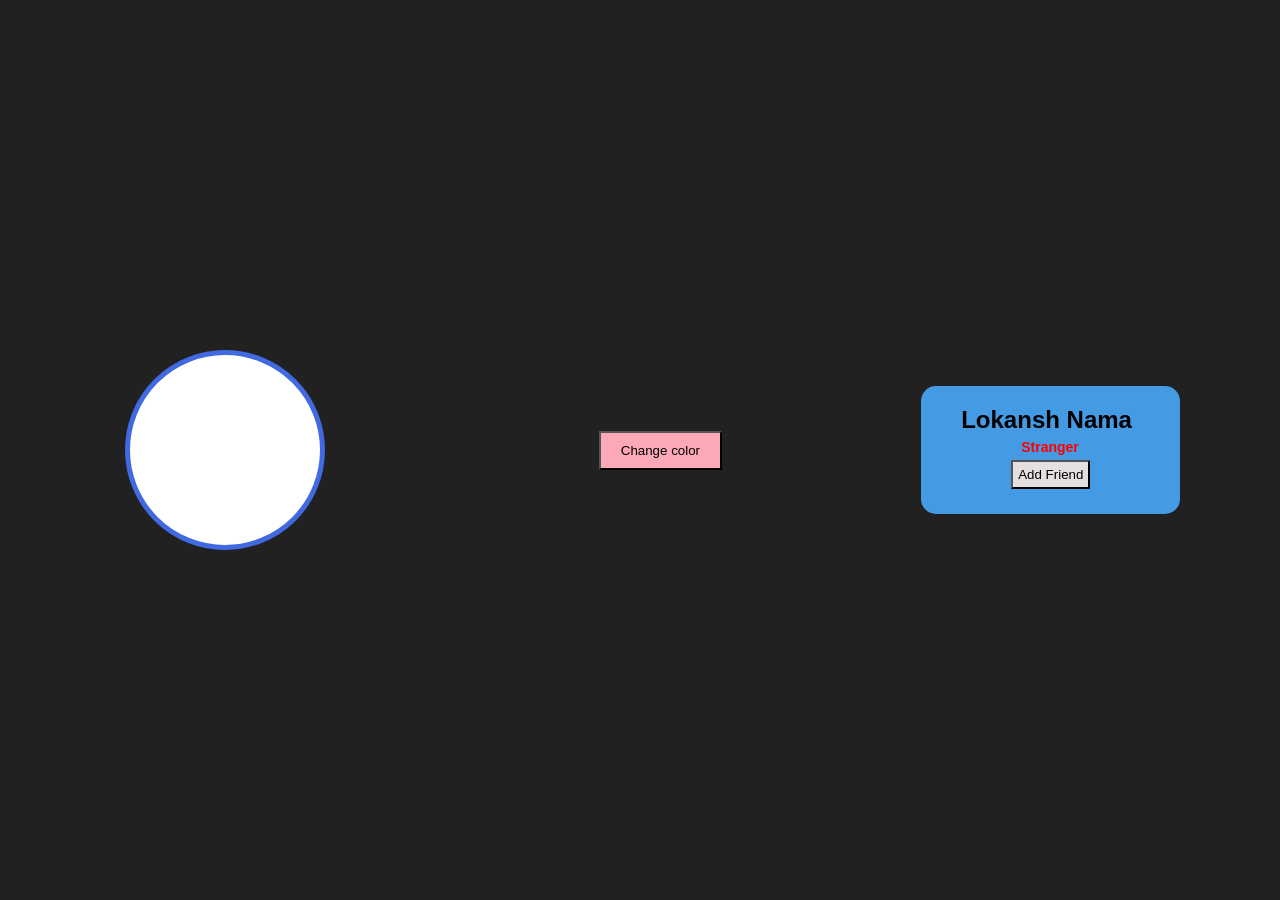
<file: DOM_Practises/Sh-prac/index.html>
<!DOCTYPE html>
<html lang="en">
<head>
    <meta charset="UTF-8">
    <meta name="viewport" content="width=device-width, initial-scale=1.0">
    <title>Document</title>
    <link rel="stylesheet" href="style.css">
</head>
<body>
    <div class="box">
    </div>
    <button>Change color</button>

    <div id="card">
        <h2>Lokansh Nama</h2>
        <h5>Stranger</h5>
        <button>Add Friend</button>
    </div>
 
    <script src="script.js"></script>
</body>
</html>
</file>
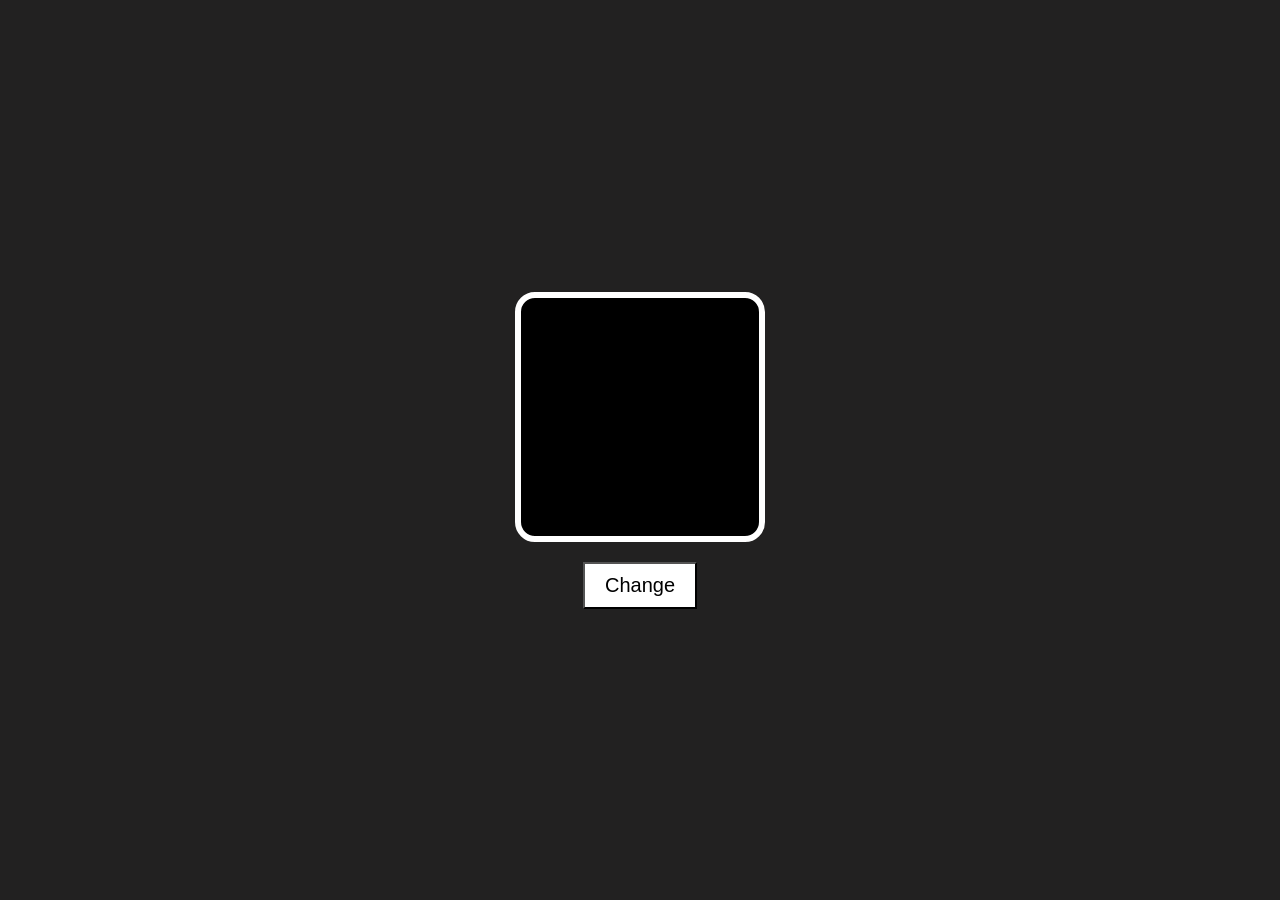
<file: DOM_Practises/Sh-prac2/index.html>
<!DOCTYPE html>
<html lang="en">
<head>
    <meta charset="UTF-8">
    <meta name="viewport" content="width=device-width, initial-scale=1.0">
    <title>Document</title>
    <link rel="stylesheet" href="style.css">
</head>
<body>
    <div id="card">
    </div>
    <button>Change</button>
 
    <script src="script.js"></script>
</body>
</html>
</file>
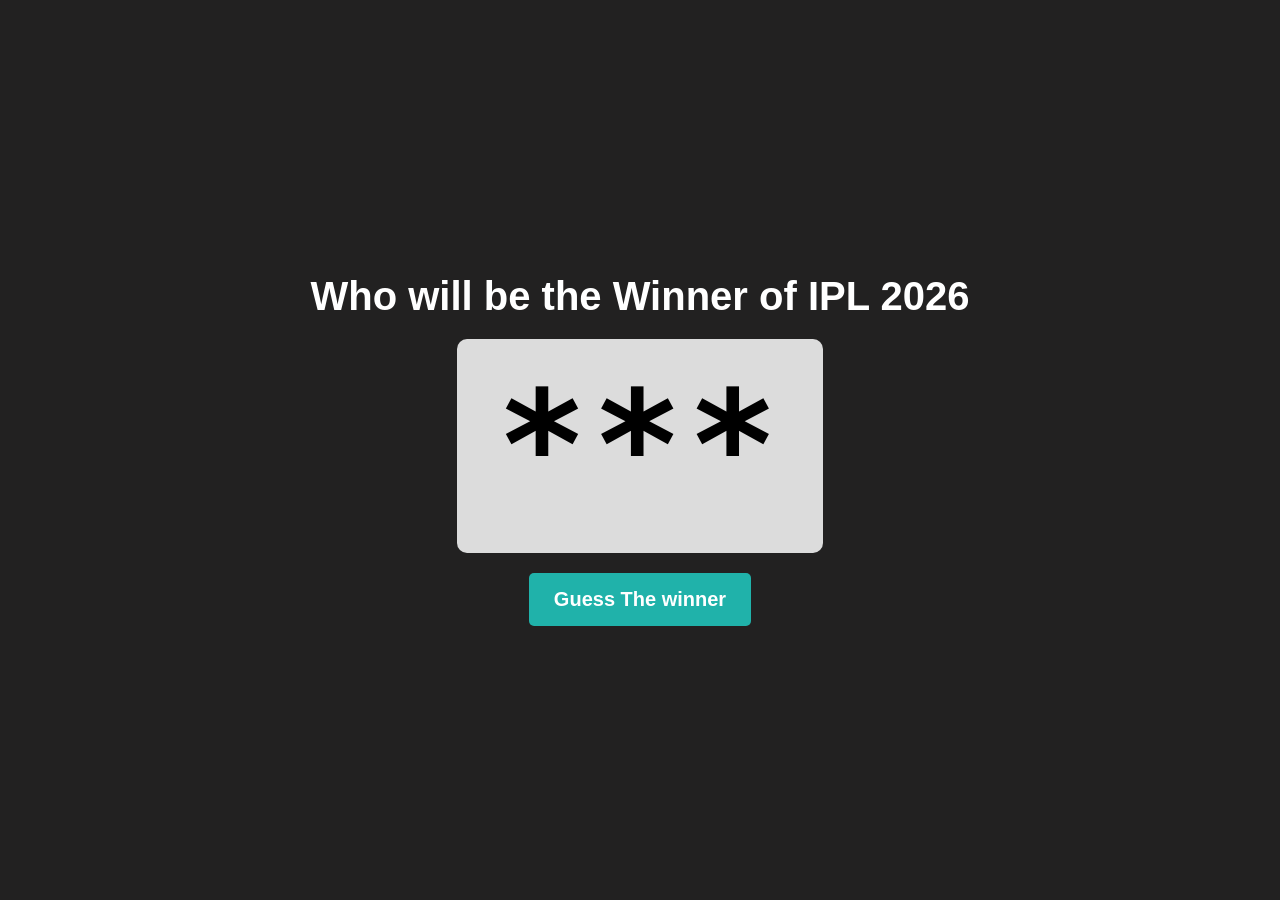
<file: DOM_Practises/Sh-prac3/index.html>
<!DOCTYPE html>
<html lang="en">
<head>
    <meta charset="UTF-8">
    <meta name="viewport" content="width=device-width, initial-scale=1.0">
    <title>Document</title>
    <link rel="stylesheet" href="style.css">
</head>
<body>
    <h5>Who will be the Winner of IPL 2026</h5>
    <h1>***</h1>
   <button>Guess The winner</button>
    <script src="script.js"></script>
</body>
</html>
</file>
<file: DOM_Practises/Sh-prac/style.css>
*{
    margin: 0;
    padding: 0;
    box-sizing: border-box;
    font-family: sans-serif;
    background-color: #222121;
}
html,body{
    width: 100%;
    height: 100vh;
    display: flex;
    align-items: center;
    justify-content:space-around ;
}
.box{
    width: 200px;
    height: 200px;
    margin: 25px 25px;
    padding: 20px 40px;
    background-color: #fff;
    border: 5px solid royalblue;
    font-size: 20px;
    border-radius: 50%;
    
}
button{
 color: #000;
 margin-left: 50px;
 padding: 10px 20px;
 background-color: rgb(252, 168, 182);
}

#card{
    background-color: rgba(71, 166, 244, 0.927);
    padding: 20px 40px;
    border-radius: 15px;
}
h2{
    background: transparent;
}
h5{
    color: red;
    margin-top: 5px;
    margin-left: 60px;
    font-size: 14px;
    font-weight: 600;
    background: transparent;
}
#card button{
    padding: 5px 5px;
    margin: 5px 50px ;
    background-color: rgb(229, 223, 223);
    color: #000;
    font-weight: 300;
}
</file>
<file: DOM_Practises/Sh-prac2/style.css>
*{
    margin: 0;
    padding: 0;
    box-sizing: border-box;
    font-family: sans-serif;
    background-color: #222121;
}
html,body{
    width: 100%;
    height: 100%;
    /* background: #000; */
    display: flex;
    align-items: center;
    justify-content: center;
    gap: 20px;
    flex-direction: column;
}
#card{
    width: 250px;
    height: 250px;
    background-color: rgb(0, 0, 0);
    border-radius: 20px;
    border: 6px solid #fff;
}
button{
    padding: 10px 20px;
    font-size: 20px;
    background: #fff;
}
button:active{
    scale: 0.95;
}
</file>
<file: DOM_Practises/Sh-prac3/style.css>
*{
    margin: 0;
    padding: 0;
    box-sizing: border-box;
    font-family: sans-serif;   
}
html,body{
    width: 100%;
    height: 100%;
    background-color: #222121;
    display: flex;
    align-items: center;
    justify-content: center;
    gap: 20px;
    text-align: center;
    flex-direction: column;
}
h5{
    font-size: 40px;
    color: #fff;
}
h1{
    padding: 20px 40px;
    background-color: gainsboro;
    border-radius: 10px;
    font-size: 150px;
    font-family: monospace;
    letter-spacing: 5px;
}
button{
    padding: 15px 25px;
    font-size: 20px;
    color: #fff;
    background-color: lightseagreen;
    font-weight: 600;
    border: none;
    border-radius: 5px;
}
button:active{
    scale: 0.95;
}
</file>
